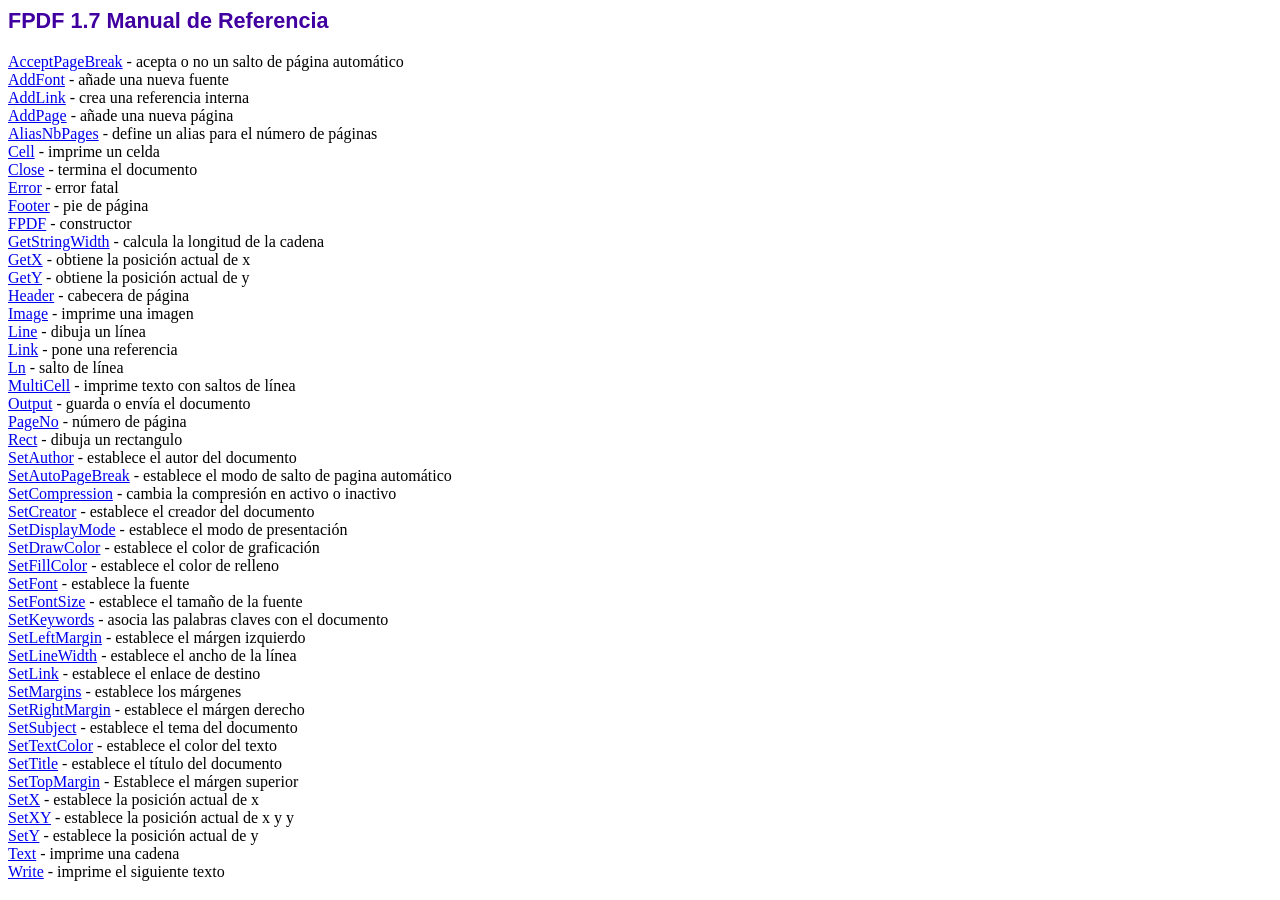
<file: fpdf17/doc/index.htm>
<!DOCTYPE html PUBLIC "-//W3C//DTD HTML 4.01 Transitional//EN">
<html>
<head>
<meta http-equiv="Content-Type" content="text/html; charset=ISO-8859-1">
<title>FPDF 1.7 Manual de Referencia</title>
<link type="text/css" rel="stylesheet" href="../fpdf.css">
</head>
<body>
<h1>FPDF 1.7 Manual de Referencia</h1>
<a href="acceptpagebreak.htm">AcceptPageBreak</a> - acepta o no un salto de p�gina autom�tico<br>
<a href="addfont.htm">AddFont</a> - a�ade una nueva fuente<br>
<a href="addlink.htm">AddLink</a> - crea una referencia interna<br>
<a href="addpage.htm">AddPage</a> - a�ade una nueva p�gina<br>
<a href="aliasnbpages.htm">AliasNbPages</a> - define un alias para el n�mero de p�ginas<br>
<a href="cell.htm">Cell</a> - imprime un celda<br>
<a href="close.htm">Close</a> - termina el documento<br>
<a href="error.htm">Error</a> - error fatal<br>
<a href="footer.htm">Footer</a> - pie de p�gina<br>
<a href="fpdf.htm">FPDF</a> - constructor<br>
<a href="getstringwidth.htm">GetStringWidth</a> - calcula la longitud de la cadena<br>
<a href="getx.htm">GetX</a> - obtiene la posici�n actual de x<br>
<a href="gety.htm">GetY</a> - obtiene la posici�n actual de y<br>
<a href="header.htm">Header</a> - cabecera de p�gina<br>
<a href="image.htm">Image</a> - imprime una imagen<br>
<a href="line.htm">Line</a> - dibuja un l�nea<br>
<a href="link.htm">Link</a> - pone una referencia<br>
<a href="ln.htm">Ln</a> - salto de l�nea<br>
<a href="multicell.htm">MultiCell</a> - imprime texto con saltos de l�nea<br>
<a href="output.htm">Output</a> - guarda o env�a el documento<br>
<a href="pageno.htm">PageNo</a> - n�mero de p�gina<br>
<a href="rect.htm">Rect</a> - dibuja un rectangulo<br>
<a href="setauthor.htm">SetAuthor</a> - establece el autor del documento<br>
<a href="setautopagebreak.htm">SetAutoPageBreak</a> - establece el modo de salto de pagina autom�tico<br>
<a href="setcompression.htm">SetCompression</a> - cambia la compresi�n en activo o inactivo<br>
<a href="setcreator.htm">SetCreator</a> - establece el creador del documento<br>
<a href="setdisplaymode.htm">SetDisplayMode</a> - establece el modo de presentaci�n<br>
<a href="setdrawcolor.htm">SetDrawColor</a> - establece el color de graficaci�n<br>
<a href="setfillcolor.htm">SetFillColor</a> - establece el color de relleno<br>
<a href="setfont.htm">SetFont</a> - establece la fuente<br>
<a href="setfontsize.htm">SetFontSize</a> - establece el tama�o de la fuente<br>
<a href="setkeywords.htm">SetKeywords</a> - asocia las palabras claves con el documento<br>
<a href="setleftmargin.htm">SetLeftMargin</a> - establece el m�rgen izquierdo<br>
<a href="setlinewidth.htm">SetLineWidth</a> - establece el ancho de la l�nea<br>
<a href="setlink.htm">SetLink</a> - establece el enlace de destino<br>
<a href="setmargins.htm">SetMargins</a> - establece los m�rgenes<br>
<a href="setrightmargin.htm">SetRightMargin</a> - establece el m�rgen derecho<br>
<a href="setsubject.htm">SetSubject</a> - establece el tema del documento<br>
<a href="settextcolor.htm">SetTextColor</a> - establece el color del texto<br>
<a href="settitle.htm">SetTitle</a> - establece el t�tulo del documento<br>
<a href="settopmargin.htm">SetTopMargin</a> - Establece el m�rgen superior<br>
<a href="setx.htm">SetX</a> - establece la posici�n actual de x<br>
<a href="setxy.htm">SetXY</a> - establece la posici�n actual de x y y<br>
<a href="sety.htm">SetY</a> - establece la posici�n actual de y<br>
<a href="text.htm">Text</a> - imprime una cadena<br>
<a href="write.htm">Write</a> - imprime el siguiente texto<br>
</body>
</html>
</file>
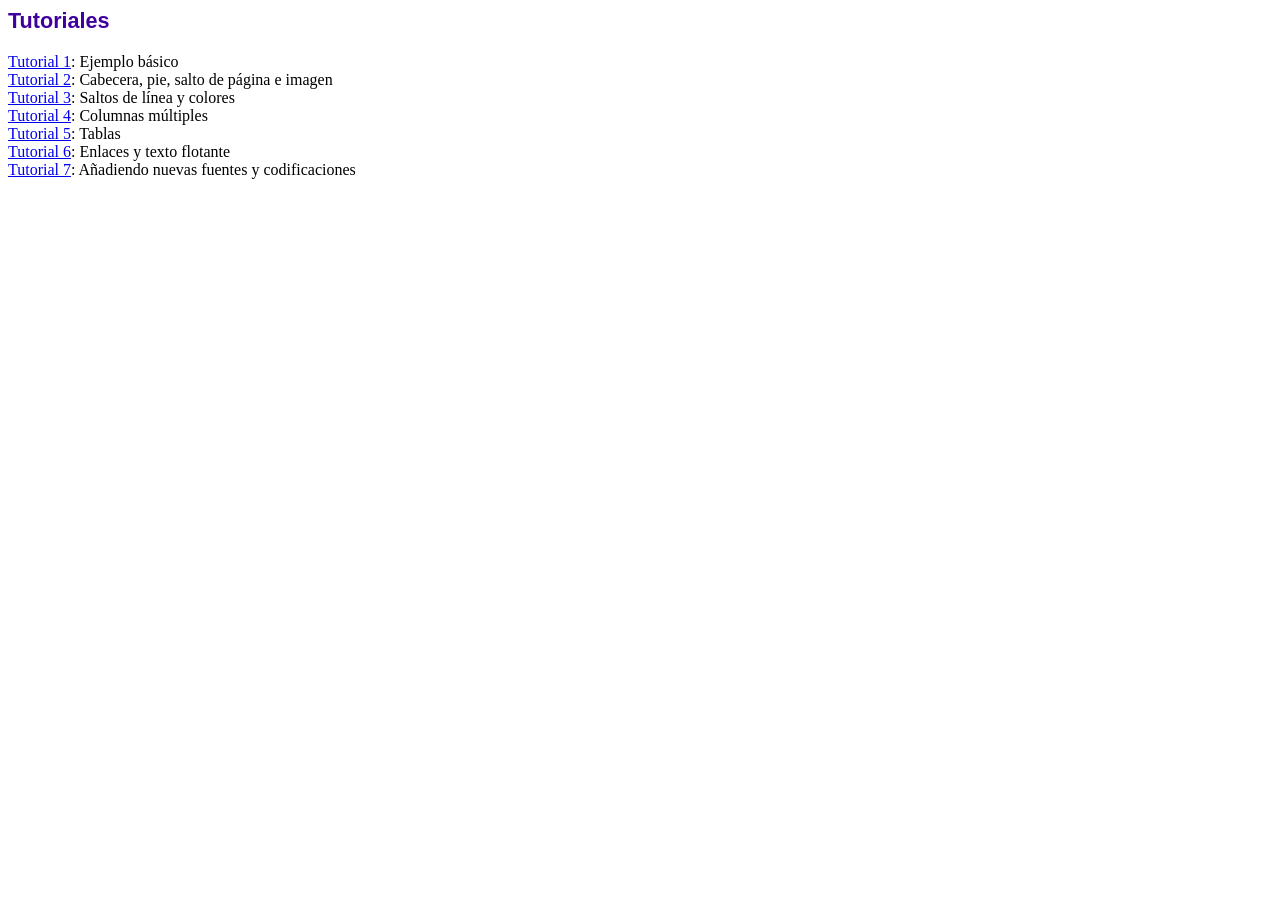
<file: fpdf17/tutorial/index.htm>
<!DOCTYPE html PUBLIC "-//W3C//DTD HTML 4.01 Transitional//EN">
<html>
<head>
<meta http-equiv="Content-Type" content="text/html; charset=ISO-8859-1">
<title>Tutoriales</title>
<link type="text/css" rel="stylesheet" href="../fpdf.css">
</head>
<body>
<h1>Tutoriales</h1>
<ul style="list-style-type:none; margin-left:0; padding-left:0">
<li><a href="tuto1.htm">Tutorial 1</a>: Ejemplo b�sico</li>
<li><a href="tuto2.htm">Tutorial 2</a>: Cabecera, pie, salto de p�gina e imagen</li>
<li><a href="tuto3.htm">Tutorial 3</a>: Saltos de l�nea y colores</li>
<li><a href="tuto4.htm">Tutorial 4</a>: Columnas m�ltiples</li>
<li><a href="tuto5.htm">Tutorial 5</a>: Tablas</li>
<li><a href="tuto6.htm">Tutorial 6</a>: Enlaces y texto flotante</li>
<li><a href="tuto7.htm">Tutorial 7</a>: A�adiendo nuevas fuentes y codificaciones</li>
</UL>
</body>
</html>
</file>
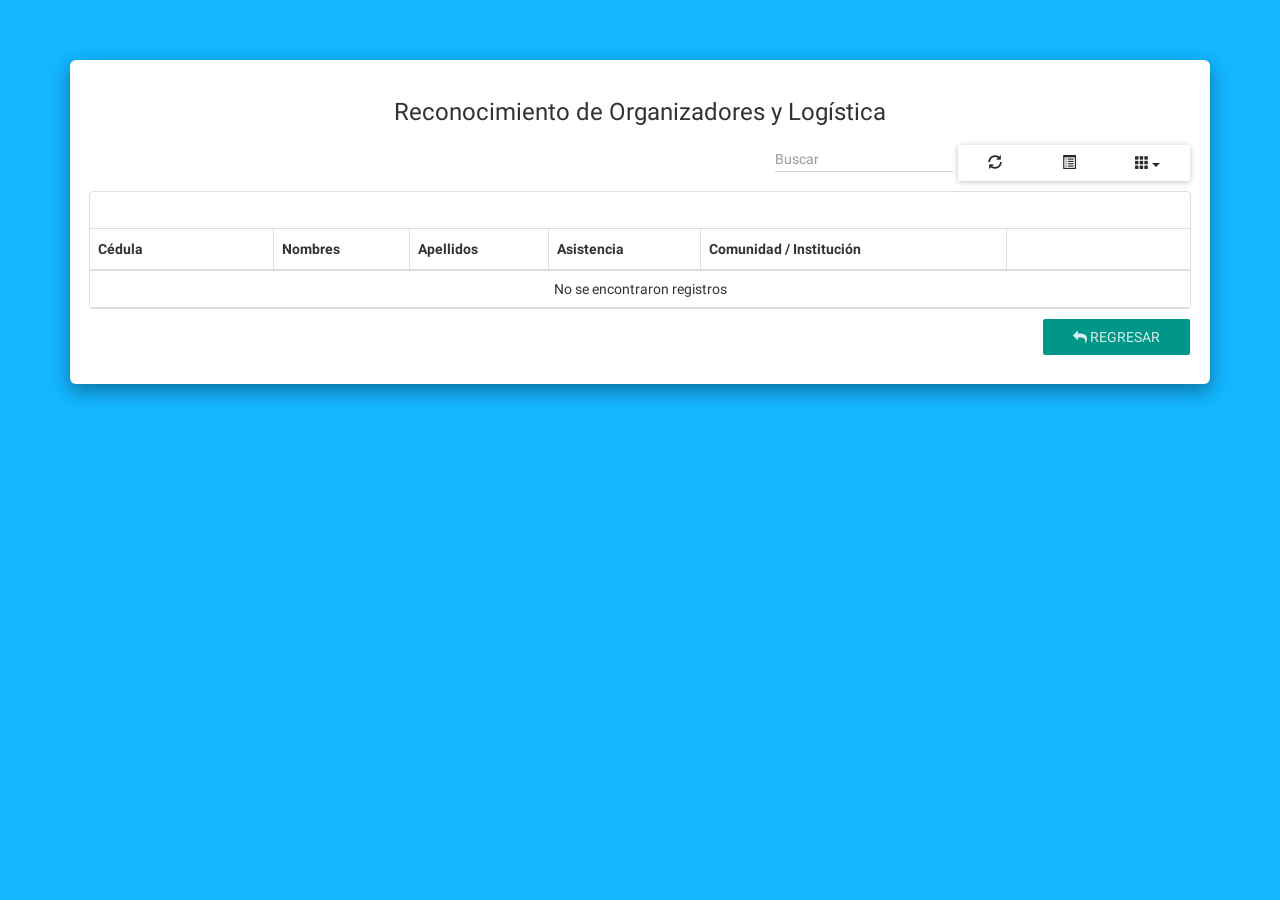
<file: comite.html>
<!--
	/**
	*  Definición de la interfaz 'Sistema de Registro y Estadisticas de Participantes'.
	*
	*  Permite registrar, confirmar, listar, exportar e imprimir la entrada al evento de los participantes.
	*
	*  @author Jonatha Solorzano <jonathasolorzano@gmail.com>
	*  @license http://www.gnu.org/licenses/gpl.html
	*	 GNU General Public License
	*  @copyright Copyright (c) 2014, FUNDACITE Sucre
	* 
	*  @version 2015.04.27
	*/
 -->
<!DOCTYPE html>
<html lang="es">
<head>
	<meta charset="UTF-8">
	<title>II Foro Taller de Acuicultura</title>
	<link rel="icon" type="image/png" href="img/ico.png" />
	<link rel="shortcut icon" href="img/ico.ico"> 
	<link href="img/ico.ico" type="image/x-icon" rel="shortcut icon" />
	<link rel="stylesheet" type="text/css" href="css/bootstrap.min.css">
	<link rel="stylesheet" type="text/css" href="css/ripples.min.css">
	<link rel="stylesheet" type="text/css" href="css/roboto.min.css">
	<link rel="stylesheet" type="text/css" href="css/jquery.dropdown.css">
	<link rel="stylesheet" type="text/css" href="css/material-fullpalette.min.css">
	<link rel="stylesheet" type="text/css" href="font-awesome/css/font-awesome.css">
	<link rel="stylesheet" href="bootstrap-table/src/bootstrap-table.css">
	<script src="js/jquery-1.11.2.js"></script>
	<script src="js/bootstrap.min.js"></script>
	<script src="js/jquery.nouislider.min.js"></script>
	<script src="js/material.min.js"></script>
	<script src="js/ripples.min.js"></script>
	<script src="bootstrap-table/src/bootstrap-table.js"></script>
	<script src="bootstrap-table/src/locale/bootstrap-table-es-MX.js"></script>
	<!-- <script src="js/validator.js"></script> -->

	<script>
		function retornar () {
			$(location).attr('href','index.html');
		}

		function actionFormatter(value, row, index) {
			return [
				'<a class="" href="javascript:void(0)">',
					'<i class="imprimir fa fa-print"> Imprimir Certificado</i>',
				'</a>'
			].join('');
		}

		window.actionEvents = {
			'click .imprimir': function (e, value, row, index) {
				// alert('You click like icon, row: ' + JSON.stringify(row[0]));
				window.open("data/pdf_foro_acuicultura_certificados.php?cedula=" + row[0]+"&tipo=comite");
				// console.log(value, row, index);
			}
		};
	</script>

	<style>
		html, body, #ventana-modal {
			background-color: #14B6FF;
		}
		.text-header {
			color: #FFF;
			font-size: 4em;
			font-weight: bolder;
		}
		.secundary-text {
			color: #14B6FF;
		}
		#cumana {
			background-color: #FFF;
			width: 160px;
			height: 160px;
			position: absolute;
			right: 10px;
			margin-top: 80px;
			margin-right: 160px;
			border-top-left-radius: 50%;
			border-top-right-radius: 50%;
			border-bottom-left-radius: 50%;
			border-bottom-right-radius: 50%;
			vertical-align: middle;
			box-shadow: 0px 0px 10px rgba(0, 0, 0, 0.23), 0px 0px 10px rgba(0, 0, 0, 0.23);
		}
		#main {
			margin-top: 60px;
		}
	</style>

</head>
<body>
	<div class="container">
		<div class="jumbotron" id="main">
			<h3 class="text-center">Reconocimiento de Organizadores y Logística</h3>
			<div class="row">
				<div class="col-md-12">
					<table data-toggle="table" data-search="true" data-show-refresh="true" data-show-toggle="true" data-show-columns="true" data-pagination="true" data-url="data/conect.php?action=certificados_comite">
						<thead>
							<tr>
								<th data-field="cedula" class="col-xs-2">Cédula</th>
								<th data-field="nombres">Nombres</th>
								<th data-field="apellidos">Apellidos</th>
								<th data-field="asistencia">Asistencia</th>
								<th data-field="com_institucion">Comunidad / Institución</th>
								<th data-field="action" data-formatter="actionFormatter" data-events="actionEvents" class="col-xs-2"></th>
							</tr>
						</thead>
					</table>
				</div>
			</div>
			<div class="row">
				<div class="col-md-2 col-md-offset-10 text-right">
					<button class="btn btn-primary" type="button" id="regresar" onclick="retornar();"><i class="fa fa-reply"></i> Regresar</button>
				</div>
			</div>
		</div>
	</div>
</body>
</html>

<!-- <script>
	$('#form-ftas').validator();
</script> -->
</file>
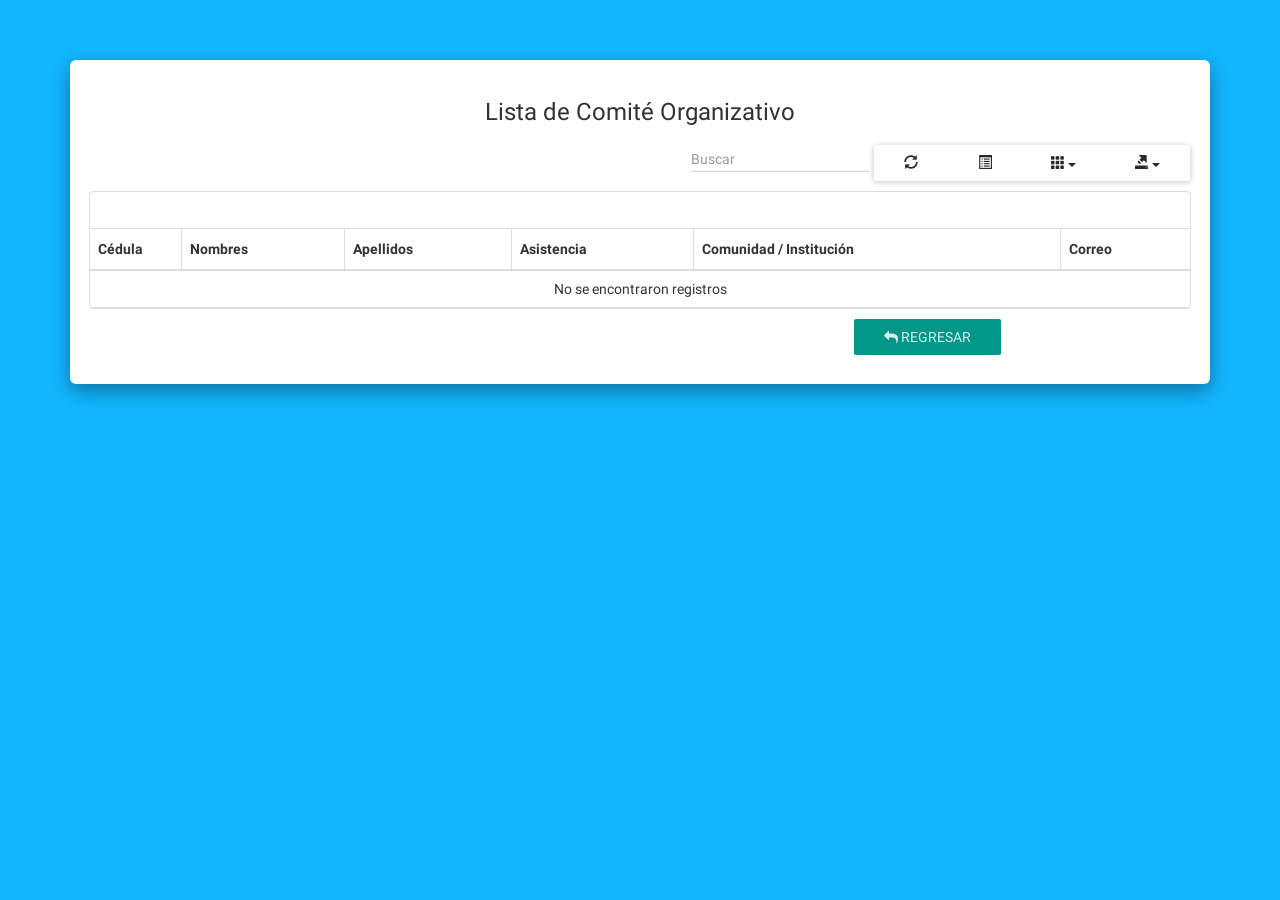
<file: listar-comite.html>
<!--
	/**
	*  Definición de la interfaz 'Sistema de Registro y Estadisticas de Participantes'.
	*
	*  Permite registrar, confirmar, listar, exportar e imprimir la entrada al evento de los participantes.
	*
	*  @author Jonatha Solorzano <jonathasolorzano@gmail.com>
	*  @license http://www.gnu.org/licenses/gpl.html
	*	 GNU General Public License
	*  @copyright Copyright (c) 2014, FUNDACITE Sucre
	* 
	*  @version 2015.04.27
	*/
 -->
<!DOCTYPE html>
<html lang="es">
<head>
	<meta charset="UTF-8">
	<title>I Encuentro Regional Sucre Potencia Pesquera y Acuicola</title>
	<link rel="icon" type="image/png" href="img/ico.png" />
	<link rel="shortcut icon" href="img/ico.ico"> 
	<link href="img/ico.ico" type="image/x-icon" rel="shortcut icon" />
	<link rel="stylesheet" type="text/css" href="css/bootstrap.min.css">
	<link rel="stylesheet" type="text/css" href="css/ripples.min.css">
	<link rel="stylesheet" type="text/css" href="css/roboto.min.css">
	<link rel="stylesheet" type="text/css" href="css/jquery.dropdown.css">
	<link rel="stylesheet" type="text/css" href="css/material-fullpalette.min.css">
	<link rel="stylesheet" type="text/css" href="font-awesome/css/font-awesome.css">
	<link rel="stylesheet" href="bootstrap-table/src/bootstrap-table.css">
	<script src="js/jquery-1.11.2.js"></script>
	<script src="js/bootstrap.min.js"></script>
	<script src="js/jquery.nouislider.min.js"></script>
	<script src="js/material.min.js"></script>
	<script src="js/ripples.min.js"></script>
	<script src="bootstrap-table/src/bootstrap-table.js"></script>
	<script src="bootstrap-table/src/locale/bootstrap-table-es-MX.js"></script>
	<script src="bootstrap-table/src/extensions/export/bootstrap-table-export.js"></script>
	<script src="bootstrap-table/src/extensions/export/tableExport.js"></script>
	<script src="bootstrap-table/src/extensions/export/jquery.base64.js"></script>
	<script src="bootstrap-table/src/extensions/export/ga.js"></script>
	<!-- <script src="js/validator.js"></script> -->

	<script>
		function retornar () {
			$(location).attr('href','index.html');
		}

		// function actionFormatter(value, row, index) {
		// 	return [
		// 		'<a class="" href="javascript:void(0)">',
		// 			'<i class="imprimir fa fa-print"> Imprimir Certificado</i>',
		// 		'</a>'
		// 	].join('');
		// }

		// window.actionEvents = {
		// 	'click .imprimir': function (e, value, row, index) {
		// 		// alert('You click like icon, row: ' + JSON.stringify(row[0]));
		// 		window.open("data/pdf_foro_acuicultura_certificados.php?cedula=" + row[0]);
		// 		// console.log(value, row, index);
		// 	}
		// };
	</script>

	<style>
		html, body, #ventana-modal {
			background-color: #14B6FF;
		}
		.text-header {
			color: #FFF;
			font-size: 4em;
			font-weight: bolder;
		}
		.secundary-text {
			color: #14B6FF;
		}
		#cumana {
			background-color: #FFF;
			width: 160px;
			height: 160px;
			position: absolute;
			right: 10px;
			margin-top: 80px;
			margin-right: 160px;
			border-top-left-radius: 50%;
			border-top-right-radius: 50%;
			border-bottom-left-radius: 50%;
			border-bottom-right-radius: 50%;
			vertical-align: middle;
			box-shadow: 0px 0px 10px rgba(0, 0, 0, 0.23), 0px 0px 10px rgba(0, 0, 0, 0.23);
		}
		#main {
			margin-top: 60px;
		}
	</style>

</head>
<body>
	<div class="container">
		<div class="jumbotron" id="main">
			<h3 class="text-center">Lista de Comité Organizativo</h3>
			<div class="row">
				<div class="col-md-12">
					<table id="tabla" data-toggle="table" data-search="true" data-show-refresh="true" data-show-toggle="true" data-show-columns="true" data-pagination="true" data-show-export="true" data-export-types="['csv', 'excel',]" data-url="data/conect.php?action=listar_comite">
						<thead>
							<tr>
								<th data-field="cedula" class="col-xs-1">Cédula</th>
								<th data-field="nombres">Nombres</th>
								<th data-field="apellidos">Apellidos</th>
								<th data-field="asistencia">Asistencia</th>
								<th data-field="com_institucion">Comunidad / Institución</th>
								<th data-field="correo">Correo</th>
								<!-- <th data-field="action" data-formatter="actionFormatter" data-events="actionEvents" class="col-xs-2"></th> -->
							</tr>
						</thead>
					</table>
				</div>
			</div>
			<div class="row">
				<div class="col-md-2 col-md-offset-8 text-right">
					<button class="btn btn-primary" type="button" id="regresar" onclick="retornar();"><i class="fa fa-reply"></i> Regresar</button>
				</div>
			</div>
		</div>
	</div>
</body>
</html>

<script>
	// $('#form-ftas').validator();
</script>
</file>
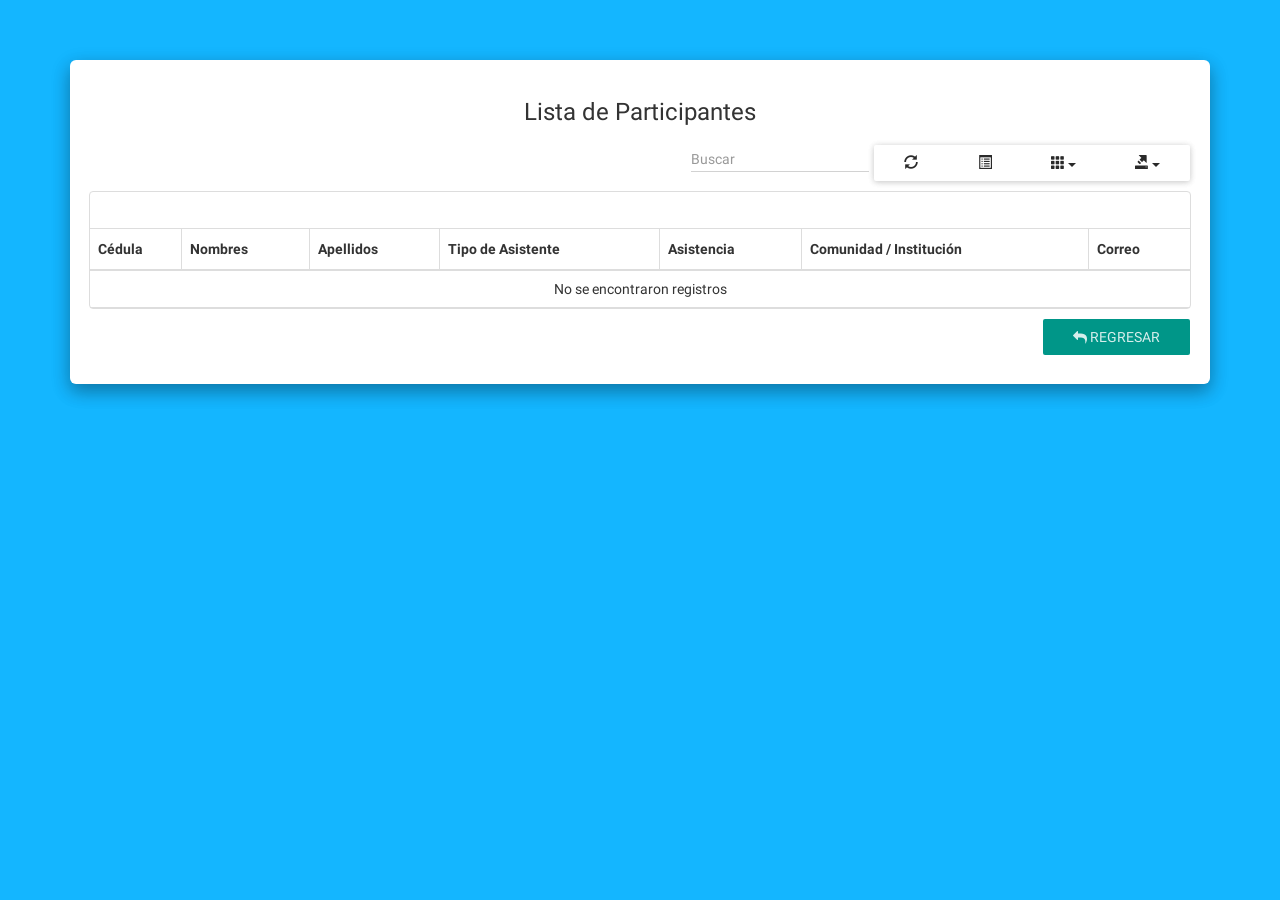
<file: listar-participantes.html>
<!--
	/**
	*  Definición de la interfaz 'Sistema de Registro y Estadisticas de Participantes'.
	*
	*  Permite registrar, confirmar, listar, exportar e imprimir la entrada al evento de los participantes.
	*
	*  @author Jonatha Solorzano <jonathasolorzano@gmail.com>
	*  @license http://www.gnu.org/licenses/gpl.html
	*	 GNU General Public License
	*  @copyright Copyright (c) 2014, FUNDACITE Sucre
	* 
	*  @version 2015.04.27
	*/
 -->
<!DOCTYPE html>
<html lang="es">
<head>
	<meta charset="UTF-8">
	<title>I Encuentro Regional Sucre Potencia Pesquera y Acuicola</title>
	<link rel="icon" type="image/png" href="img/ico.png" />
	<link rel="shortcut icon" href="img/ico.ico"> 
	<link href="img/ico.ico" type="image/x-icon" rel="shortcut icon" />
	<link rel="stylesheet" type="text/css" href="css/bootstrap.min.css">
	<link rel="stylesheet" type="text/css" href="css/ripples.min.css">
	<link rel="stylesheet" type="text/css" href="css/roboto.min.css">
	<link rel="stylesheet" type="text/css" href="css/jquery.dropdown.css">
	<link rel="stylesheet" type="text/css" href="css/material-fullpalette.min.css">
	<link rel="stylesheet" type="text/css" href="font-awesome/css/font-awesome.css">
	<link rel="stylesheet" href="bootstrap-table/src/bootstrap-table.css">
	<script src="js/jquery-1.11.2.js"></script>
	<script src="js/bootstrap.min.js"></script>
	<script src="js/jquery.nouislider.min.js"></script>
	<script src="js/material.min.js"></script>
	<script src="js/ripples.min.js"></script>
	<script src="bootstrap-table/src/bootstrap-table.js"></script>
	<script src="bootstrap-table/src/locale/bootstrap-table-es-MX.js"></script>
	<script src="bootstrap-table/src/extensions/export/bootstrap-table-export.js"></script>
	<script src="bootstrap-table/src/extensions/export/tableExport.js"></script>
	<script src="bootstrap-table/src/extensions/export/jquery.base64.js"></script>
	<script src="bootstrap-table/src/extensions/export/ga.js"></script>
	<!-- <script src="js/validator.js"></script> -->

	<script>
		function retornar () {
			$(location).attr('href','index.html');
		}

		// function actionFormatter(value, row, index) {
		// 	return [
		// 		'<a class="" href="javascript:void(0)">',
		// 			'<i class="imprimir fa fa-print"> Imprimir Certificado</i>',
		// 		'</a>'
		// 	].join('');
		// }

		// window.actionEvents = {
		// 	'click .imprimir': function (e, value, row, index) {
		// 		// alert('You click like icon, row: ' + JSON.stringify(row[0]));
		// 		window.open("data/pdf_foro_acuicultura_certificados.php?cedula=" + row[0]);
		// 		// console.log(value, row, index);
		// 	}
		// };
	</script>

	<style>
		html, body, #ventana-modal {
			background-color: #14B6FF;
		}
		.text-header {
			color: #FFF;
			font-size: 4em;
			font-weight: bolder;
		}
		.secundary-text {
			color: #14B6FF;
		}
		#cumana {
			background-color: #FFF;
			width: 160px;
			height: 160px;
			position: absolute;
			right: 10px;
			margin-top: 80px;
			margin-right: 160px;
			border-top-left-radius: 50%;
			border-top-right-radius: 50%;
			border-bottom-left-radius: 50%;
			border-bottom-right-radius: 50%;
			vertical-align: middle;
			box-shadow: 0px 0px 10px rgba(0, 0, 0, 0.23), 0px 0px 10px rgba(0, 0, 0, 0.23);
		}
		#main {
			margin-top: 60px;
		}
	</style>

</head>
<body>
	<div class="container">
		<div class="jumbotron" id="main">
			<h3 class="text-center">Lista de Participantes</h3>
			<div class="row">
				<div class="col-md-12">
					<table data-toggle="table" data-search="true" data-show-refresh="true" data-show-toggle="true" data-show-columns="true" data-pagination="true" data-show-export="true" data-export-types="['csv', 'excel']" data-url="data/conect.php?action=listar_participantes">
						<thead>
							<tr>
								<th data-field="cedula" class="col-xs-1">Cédula</th>
								<th data-field="nombres">Nombres</th>
								<th data-field="apellidos">Apellidos</th>
								<th data-field="tipo_asistente">Tipo de Asistente</th>
								<th data-field="asistencia">Asistencia</th>
								<th data-field="com_institucion">Comunidad / Institución</th>
								<th data-field="correo">Correo</th>
								<!-- <th data-field="action" data-formatter="actionFormatter" data-events="actionEvents" class="col-xs-2"></th> -->
							</tr>
						</thead>
					</table>
				</div>
			</div>
			<div class="row">
				<div class="col-md-2 col-md-offset-10 text-right">
					<button class="btn btn-primary" type="button" id="regresar" onclick="retornar();"><i class="fa fa-reply"></i> Regresar</button>
				</div>
			</div>
		</div>
	</div>
</body>
</html>

<!-- <script>
	$('#form-ftas').validator();
</script> -->
</file>
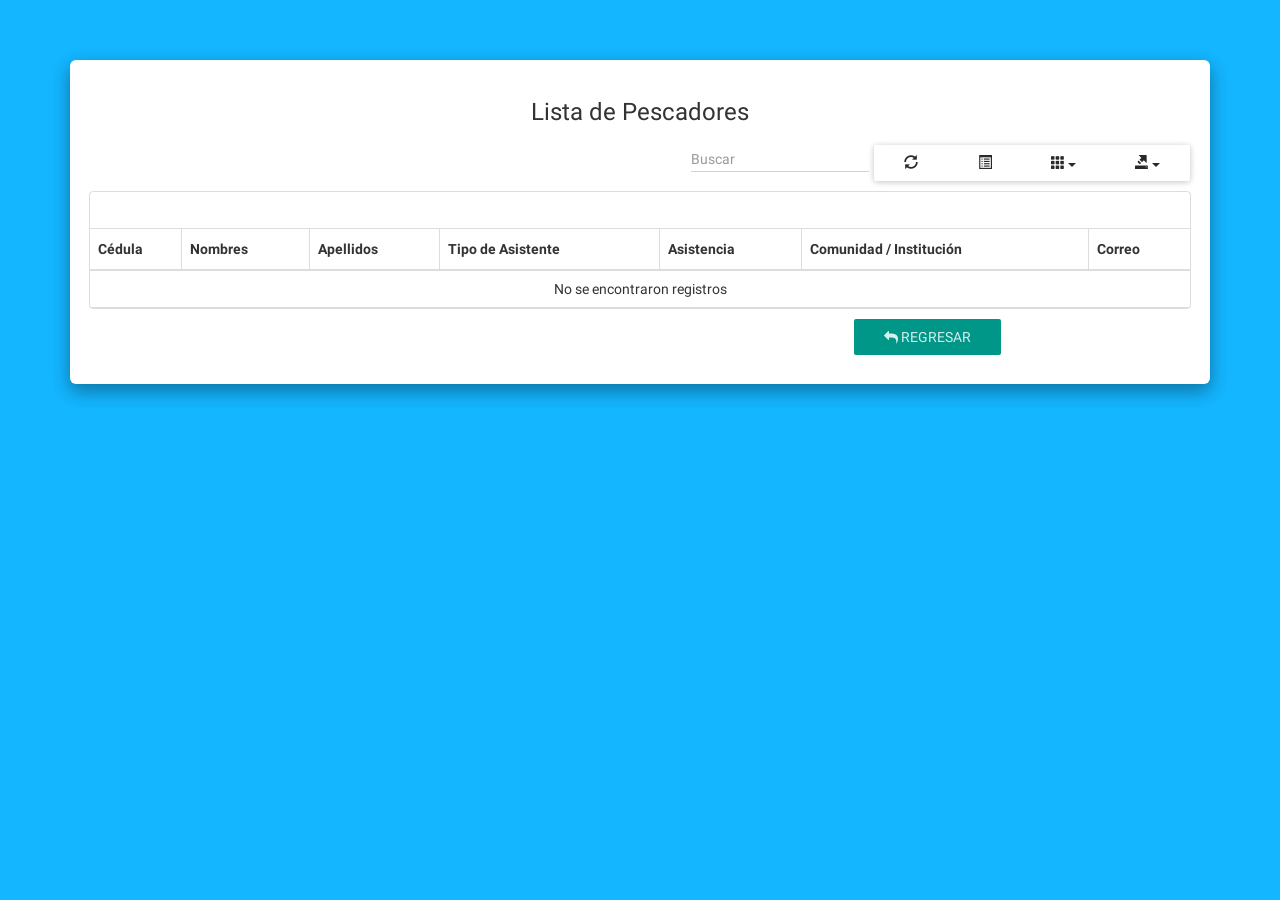
<file: listar-pescadores.html>
<!--
	/**
	*  Definición de la interfaz 'Sistema de Registro y Estadisticas de Participantes'.
	*
	*  Permite registrar, confirmar, listar, exportar e imprimir la entrada al evento de los participantes.
	*
	*  @author Jonatha Solorzano <jonathasolorzano@gmail.com>
	*  @license http://www.gnu.org/licenses/gpl.html
	*	 GNU General Public License
	*  @copyright Copyright (c) 2014, FUNDACITE Sucre
	* 
	*  @version 2015.04.27
	*/
 -->
<!DOCTYPE html>
<html lang="es">
<head>
	<meta charset="UTF-8">
	<title>I Encuentro Regional Sucre Potencia Pesquera y Acuicola</title>
	<link rel="icon" type="image/png" href="img/ico.png" />
	<link rel="shortcut icon" href="img/ico.ico"> 
	<link href="img/ico.ico" type="image/x-icon" rel="shortcut icon" />
	<link rel="stylesheet" type="text/css" href="css/bootstrap.min.css">
	<link rel="stylesheet" type="text/css" href="css/ripples.min.css">
	<link rel="stylesheet" type="text/css" href="css/roboto.min.css">
	<link rel="stylesheet" type="text/css" href="css/jquery.dropdown.css">
	<link rel="stylesheet" type="text/css" href="css/material-fullpalette.min.css">
	<link rel="stylesheet" type="text/css" href="font-awesome/css/font-awesome.css">
	<link rel="stylesheet" href="bootstrap-table/src/bootstrap-table.css">
	<script src="js/jquery-1.11.2.js"></script>
	<script src="js/bootstrap.min.js"></script>
	<script src="js/jquery.nouislider.min.js"></script>
	<script src="js/material.min.js"></script>
	<script src="js/ripples.min.js"></script>
	<script src="bootstrap-table/src/bootstrap-table.js"></script>
	<script src="bootstrap-table/src/locale/bootstrap-table-es-MX.js"></script>
	<script src="bootstrap-table/src/extensions/export/bootstrap-table-export.js"></script>
	<script src="bootstrap-table/src/extensions/export/tableExport.js"></script>
	<script src="bootstrap-table/src/extensions/export/jquery.base64.js"></script>
	<script src="bootstrap-table/src/extensions/export/ga.js"></script>
	<!-- <script src="js/validator.js"></script> -->

	<script>
		function retornar () {
			$(location).attr('href','index.html');
		}

		// function actionFormatter(value, row, index) {
		// 	return [
		// 		'<a class="" href="javascript:void(0)">',
		// 			'<i class="imprimir fa fa-print"> Imprimir Certificado</i>',
		// 		'</a>'
		// 	].join('');
		// }

		// window.actionEvents = {
		// 	'click .imprimir': function (e, value, row, index) {
		// 		// alert('You click like icon, row: ' + JSON.stringify(row[0]));
		// 		window.open("data/pdf_foro_acuicultura_certificados.php?cedula=" + row[0]);
		// 		// console.log(value, row, index);
		// 	}
		// };
	</script>

	<style>
		html, body, #ventana-modal {
			background-color: #14B6FF;
		}
		.text-header {
			color: #FFF;
			font-size: 4em;
			font-weight: bolder;
		}
		.secundary-text {
			color: #14B6FF;
		}
		#cumana {
			background-color: #FFF;
			width: 160px;
			height: 160px;
			position: absolute;
			right: 10px;
			margin-top: 80px;
			margin-right: 160px;
			border-top-left-radius: 50%;
			border-top-right-radius: 50%;
			border-bottom-left-radius: 50%;
			border-bottom-right-radius: 50%;
			vertical-align: middle;
			box-shadow: 0px 0px 10px rgba(0, 0, 0, 0.23), 0px 0px 10px rgba(0, 0, 0, 0.23);
		}
		#main {
			margin-top: 60px;
		}
	</style>

</head>
<body>
	<div class="container">
		<div class="jumbotron" id="main">
			<h3 class="text-center">Lista de Pescadores</h3>
			<div class="row">
				<div class="col-md-12">
					<table id="tabla" data-toggle="table" data-search="true" data-show-refresh="true" data-show-toggle="true" data-show-columns="true" data-pagination="true" data-show-export="true" data-export-types="['csv', 'excel',]" data-url="data/conect.php?action=listar_ponentes">
						<thead>
							<tr>
								<th data-field="cedula" class="col-xs-1">Cédula</th>
								<th data-field="nombres">Nombres</th>
								<th data-field="apellidos">Apellidos</th>
								<th data-field="tipo_asistente">Tipo de Asistente</th>
								<th data-field="asistencia">Asistencia</th>
								<th data-field="com_institucion">Comunidad / Institución</th>
								<th data-field="correo">Correo</th>
								<!-- <th data-field="action" data-formatter="actionFormatter" data-events="actionEvents" class="col-xs-2"></th> -->
							</tr>
						</thead>
					</table>
				</div>
			</div>
			<div class="row">
				<div class="col-md-2 col-md-offset-8 text-right">
					<button class="btn btn-primary" type="button" id="regresar" onclick="retornar();"><i class="fa fa-reply"></i> Regresar</button>
				</div>
			</div>
		</div>
	</div>
</body>
</html>

<script>
	// $('#form-ftas').validator();
</script>
</file>
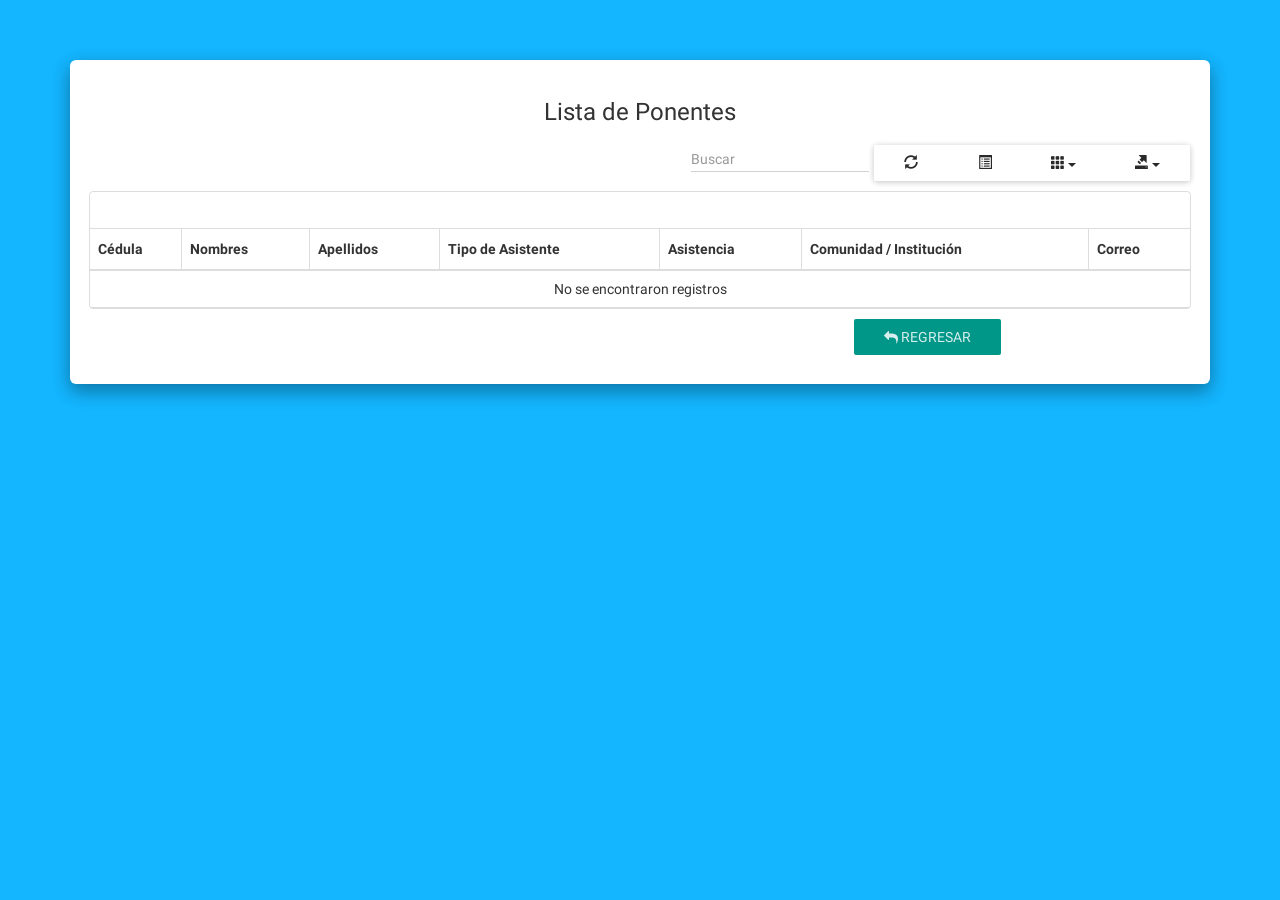
<file: listar-ponentes.html>
<!--
	/**
	*  Definición de la interfaz 'Sistema de Registro y Estadisticas de Participantes'.
	*
	*  Permite registrar, confirmar, listar, exportar e imprimir la entrada al evento de los participantes.
	*
	*  @author Jonatha Solorzano <jonathasolorzano@gmail.com>
	*  @license http://www.gnu.org/licenses/gpl.html
	*	 GNU General Public License
	*  @copyright Copyright (c) 2014, FUNDACITE Sucre
	* 
	*  @version 2015.04.27
	*/
 -->
<!DOCTYPE html>
<html lang="es">
<head>
	<meta charset="UTF-8">
	<title>I Encuentro Regional Sucre Potencia Pesquera y Acuicola</title>
	<link rel="icon" type="image/png" href="img/ico.png" />
	<link rel="shortcut icon" href="img/ico.ico"> 
	<link href="img/ico.ico" type="image/x-icon" rel="shortcut icon" />
	<link rel="stylesheet" type="text/css" href="css/bootstrap.min.css">
	<link rel="stylesheet" type="text/css" href="css/ripples.min.css">
	<link rel="stylesheet" type="text/css" href="css/roboto.min.css">
	<link rel="stylesheet" type="text/css" href="css/jquery.dropdown.css">
	<link rel="stylesheet" type="text/css" href="css/material-fullpalette.min.css">
	<link rel="stylesheet" type="text/css" href="font-awesome/css/font-awesome.css">
	<link rel="stylesheet" href="bootstrap-table/src/bootstrap-table.css">
	<script src="js/jquery-1.11.2.js"></script>
	<script src="js/bootstrap.min.js"></script>
	<script src="js/jquery.nouislider.min.js"></script>
	<script src="js/material.min.js"></script>
	<script src="js/ripples.min.js"></script>
	<script src="bootstrap-table/src/bootstrap-table.js"></script>
	<script src="bootstrap-table/src/locale/bootstrap-table-es-MX.js"></script>
	<script src="bootstrap-table/src/extensions/export/bootstrap-table-export.js"></script>
	<script src="bootstrap-table/src/extensions/export/tableExport.js"></script>
	<script src="bootstrap-table/src/extensions/export/jquery.base64.js"></script>
	<script src="bootstrap-table/src/extensions/export/ga.js"></script>
	<!-- <script src="js/validator.js"></script> -->

	<script>
		function retornar () {
			$(location).attr('href','index.html');
		}

		// function actionFormatter(value, row, index) {
		// 	return [
		// 		'<a class="" href="javascript:void(0)">',
		// 			'<i class="imprimir fa fa-print"> Imprimir Certificado</i>',
		// 		'</a>'
		// 	].join('');
		// }

		// window.actionEvents = {
		// 	'click .imprimir': function (e, value, row, index) {
		// 		// alert('You click like icon, row: ' + JSON.stringify(row[0]));
		// 		window.open("data/pdf_foro_acuicultura_certificados.php?cedula=" + row[0]);
		// 		// console.log(value, row, index);
		// 	}
		// };
	</script>

	<style>
		html, body, #ventana-modal {
			background-color: #14B6FF;
		}
		.text-header {
			color: #FFF;
			font-size: 4em;
			font-weight: bolder;
		}
		.secundary-text {
			color: #14B6FF;
		}
		#cumana {
			background-color: #FFF;
			width: 160px;
			height: 160px;
			position: absolute;
			right: 10px;
			margin-top: 80px;
			margin-right: 160px;
			border-top-left-radius: 50%;
			border-top-right-radius: 50%;
			border-bottom-left-radius: 50%;
			border-bottom-right-radius: 50%;
			vertical-align: middle;
			box-shadow: 0px 0px 10px rgba(0, 0, 0, 0.23), 0px 0px 10px rgba(0, 0, 0, 0.23);
		}
		#main {
			margin-top: 60px;
		}
	</style>

</head>
<body>
	<div class="container">
		<div class="jumbotron" id="main">
			<h3 class="text-center">Lista de Ponentes</h3>
			<div class="row">
				<div class="col-md-12">
					<table id="tabla" data-toggle="table" data-search="true" data-show-refresh="true" data-show-toggle="true" data-show-columns="true" data-pagination="true" data-show-export="true" data-export-types="['csv', 'excel',]" data-url="data/conect.php?action=listar_ponentes">
						<thead>
							<tr>
								<th data-field="cedula" class="col-xs-1">Cédula</th>
								<th data-field="nombres">Nombres</th>
								<th data-field="apellidos">Apellidos</th>
								<th data-field="tipo_asistente">Tipo de Asistente</th>
								<th data-field="asistencia">Asistencia</th>
								<th data-field="com_institucion">Comunidad / Institución</th>
								<th data-field="correo">Correo</th>
								<!-- <th data-field="action" data-formatter="actionFormatter" data-events="actionEvents" class="col-xs-2"></th> -->
							</tr>
						</thead>
					</table>
				</div>
			</div>
			<div class="row">
				<div class="col-md-2 col-md-offset-8 text-right">
					<button class="btn btn-primary" type="button" id="regresar" onclick="retornar();"><i class="fa fa-reply"></i> Regresar</button>
				</div>
			</div>
		</div>
	</div>
</body>
</html>

<script>
	// $('#form-ftas').validator();
</script>
</file>
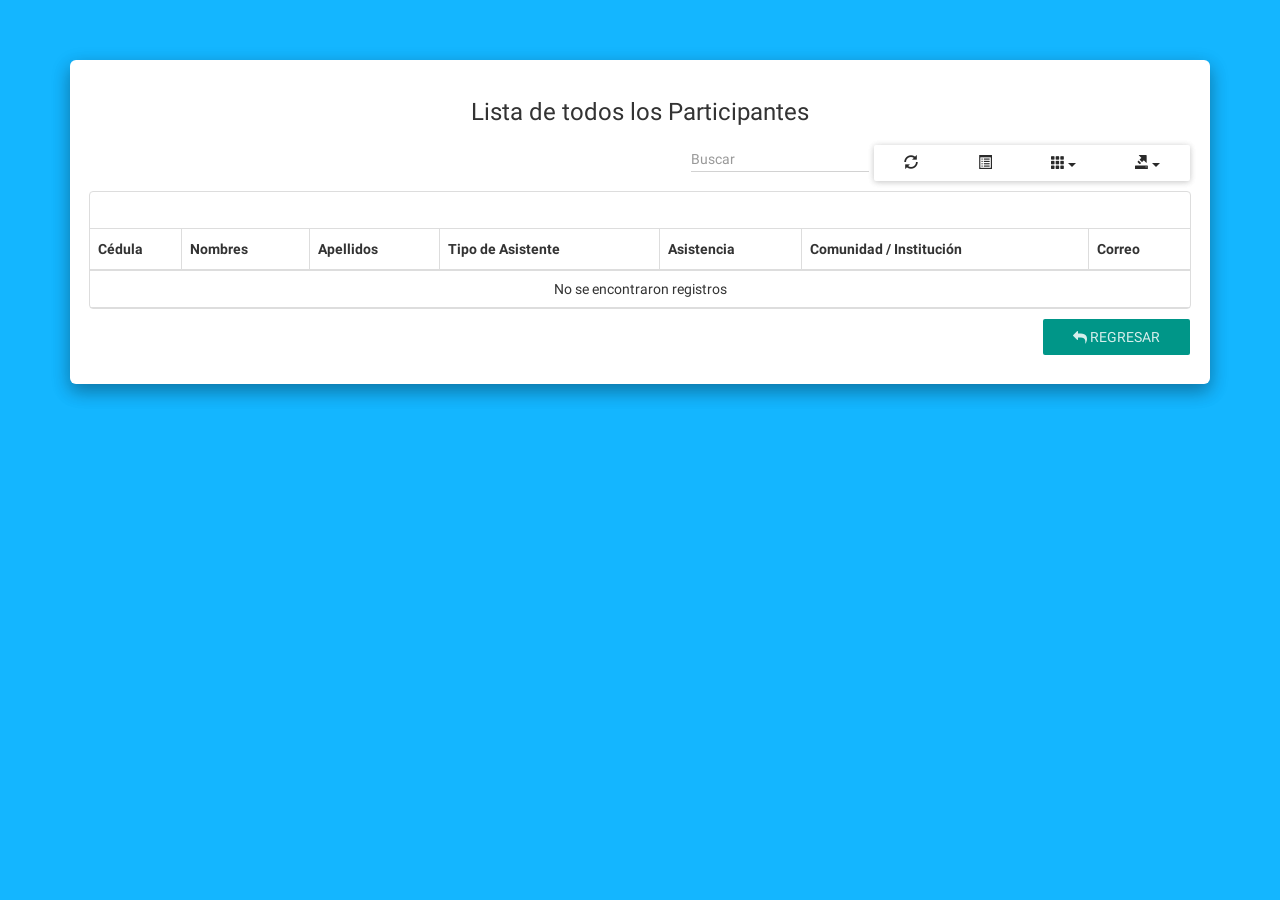
<file: listar-todos.html>
<!--
	/**
	*  Definición de la interfaz 'Sistema de Registro y Estadisticas de Participantes'.
	*
	*  Permite registrar, confirmar, listar, exportar e imprimir la entrada al evento de los participantes.
	*
	*  @author Jonatha Solorzano <jonathasolorzano@gmail.com>
	*  @license http://www.gnu.org/licenses/gpl.html
	*	 GNU General Public License
	*  @copyright Copyright (c) 2014, FUNDACITE Sucre
	* 
	*  @version 2015.04.27
	*/
 -->
<!DOCTYPE html>
<html lang="es">
<head>
	<meta charset="UTF-8">
	<title>I Encuentro Regional Sucre Potencia Pesquera y Acuicola</title>
	<link rel="icon" type="image/png" href="img/ico.png" />
	<link rel="shortcut icon" href="img/ico.ico"> 
	<link href="img/ico.ico" type="image/x-icon" rel="shortcut icon" />
	<link rel="stylesheet" type="text/css" href="css/bootstrap.min.css">
	<link rel="stylesheet" type="text/css" href="css/ripples.min.css">
	<link rel="stylesheet" type="text/css" href="css/roboto.min.css">
	<link rel="stylesheet" type="text/css" href="css/jquery.dropdown.css">
	<link rel="stylesheet" type="text/css" href="css/material-fullpalette.min.css">
	<link rel="stylesheet" type="text/css" href="font-awesome/css/font-awesome.css">
	<link rel="stylesheet" href="bootstrap-table/src/bootstrap-table.css">
	<script src="js/jquery-1.11.2.js"></script>
	<script src="js/bootstrap.min.js"></script>
	<script src="js/jquery.nouislider.min.js"></script>
	<script src="js/material.min.js"></script>
	<script src="js/ripples.min.js"></script>
	<script src="bootstrap-table/src/bootstrap-table.js"></script>
	<script src="bootstrap-table/src/locale/bootstrap-table-es-MX.js"></script>
	<script src="bootstrap-table/src/extensions/export/bootstrap-table-export.js"></script>
	<script src="bootstrap-table/src/extensions/export/tableExport.js"></script>
	<script src="bootstrap-table/src/extensions/export/jquery.base64.js"></script>
	<script src="bootstrap-table/src/extensions/export/ga.js"></script>
	<!-- <script src="js/validator.js"></script> -->

	<script>
		function retornar () {
			$(location).attr('href','index.html');
		}

		// function actionFormatter(value, row, index) {
		// 	return [
		// 		'<a class="" href="javascript:void(0)">',
		// 			'<i class="imprimir fa fa-print"> Imprimir Certificado</i>',
		// 		'</a>'
		// 	].join('');
		// }

		// window.actionEvents = {
		// 	'click .imprimir': function (e, value, row, index) {
		// 		// alert('You click like icon, row: ' + JSON.stringify(row[0]));
		// 		window.open("data/pdf_foro_acuicultura_certificados.php?cedula=" + row[0]);
		// 		// console.log(value, row, index);
		// 	}
		// };
	</script>

	<style>
		html, body, #ventana-modal {
			background-color: #14B6FF;
		}
		.text-header {
			color: #FFF;
			font-size: 4em;
			font-weight: bolder;
		}
		.secundary-text {
			color: #14B6FF;
		}
		#cumana {
			background-color: #FFF;
			width: 160px;
			height: 160px;
			position: absolute;
			right: 10px;
			margin-top: 80px;
			margin-right: 160px;
			border-top-left-radius: 50%;
			border-top-right-radius: 50%;
			border-bottom-left-radius: 50%;
			border-bottom-right-radius: 50%;
			vertical-align: middle;
			box-shadow: 0px 0px 10px rgba(0, 0, 0, 0.23), 0px 0px 10px rgba(0, 0, 0, 0.23);
		}
		#main {
			margin-top: 60px;
		}
	</style>

</head>
<body>
	<div class="container">
		<div class="jumbotron" id="main">
			<h3 class="text-center">Lista de todos los Participantes</h3>
			<div class="row">
				<div class="col-md-12">
					<table data-toggle="table" data-search="true" data-show-refresh="true" data-show-toggle="true" data-show-columns="true" data-pagination="true" data-show-export="true" data-export-types="['csv', 'excel']" data-url="data/conect.php?action=listar_todos">
						<thead>
							<tr>
								<th data-field="cedula" class="col-xs-1">Cédula</th>
								<th data-field="nombres">Nombres</th>
								<th data-field="apellidos">Apellidos</th>
								<th data-field="tipo_asistente">Tipo de Asistente</th>
								<th data-field="asistencia">Asistencia</th>
								<th data-field="com_institucion">Comunidad / Institución</th>
								<th data-field="correo">Correo</th>
								<!-- <th data-field="action" data-formatter="actionFormatter" data-events="actionEvents" class="col-xs-2"></th> -->
							</tr>
						</thead>
					</table>
				</div>
			</div>
			<div class="row">
				<div class="col-md-2 col-md-offset-10 text-right">
					<button class="btn btn-primary" type="button" id="regresar" onclick="retornar();"><i class="fa fa-reply"></i> Regresar</button>
				</div>
			</div>
		</div>
	</div>
</body>
</html>

<!-- <script>
	$('#form-ftas').validator();
</script> -->
</file>
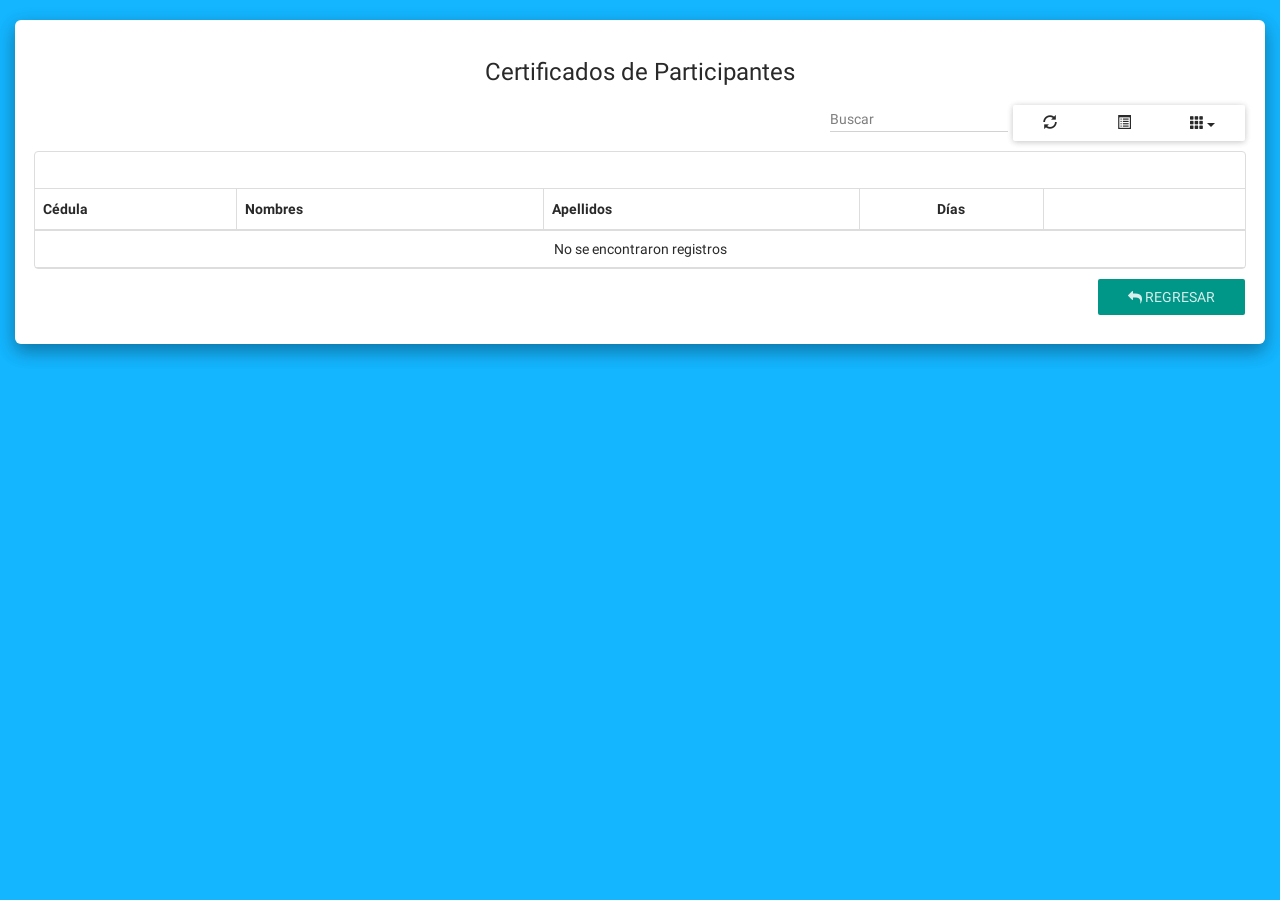
<file: participantes.html>
<!--
	/**
	*  Definición de la interfaz 'Sistema de Registro y Estadisticas de Participantes'.
	*
	*  Permite registrar, confirmar, listar, exportar e imprimir la entrada al evento de los participantes.
	*
	*  @author Jonatha Solorzano <jonathasolorzano@gmail.com>
	*  @license http://www.gnu.org/licenses/gpl.html
	*	 GNU General Public License
	*  @copyright Copyright (c) 2014, FUNDACITE Sucre
	* 
	*  @version 2015.04.27
	*/
 -->
 <!DOCTYPE html>
<html lang="es">
<head>
	<meta charset="UTF-8">
	<title>I Encuentro Regional Sucre Potencia Pesquera y Acuicola</title>
	<link rel="icon" type="image/png" href="img/ico.png" />
	<link rel="shortcut icon" href="img/ico.ico"> 
	<link href="img/ico.ico" type="image/x-icon" rel="shortcut icon" />
	<link rel="stylesheet" type="text/css" href="css/bootstrap.min.css">
	<link rel="stylesheet" type="text/css" href="css/ripples.min.css">
	<link rel="stylesheet" type="text/css" href="css/roboto.min.css">
	<link rel="stylesheet" type="text/css" href="css/jquery.dropdown.css">
	<link rel="stylesheet" type="text/css" href="css/material-fullpalette.min.css">
	<link rel="stylesheet" type="text/css" href="font-awesome/css/font-awesome.css">
	<link rel="stylesheet" href="bootstrap-table/src/bootstrap-table.css">
	<script src="js/jquery-1.11.2.js"></script>
	<script src="js/bootstrap.min.js"></script>
	<script src="js/jquery.nouislider.min.js"></script>
	<script src="js/material.min.js"></script>
	<script src="js/ripples.min.js"></script>
	<script src="bootstrap-table/src/bootstrap-table.js"></script>
	<script src="bootstrap-table/src/locale/bootstrap-table-es-MX.js"></script>
	<!-- <script src="js/validator.js"></script> -->

	<script>
		function retornar () {
			$(location).attr('href','index.html');
		}

		function actionFormatter(value, row, index) {
			return [
				'<a class="" href="javascript:void(0)">',
					'<i class="imprimir fa fa-print"> Imprimir Certificado</i>',
				'</a>'
			].join('');
		}

		window.actionEvents = {
			'click .imprimir': function (e, value, row, index) {
				// alert('You click like icon, row: ' + JSON.stringify(row[0]));
				// window.open("data/pdf_foro_acuicultura_certificados.php?cedula=" + row[0]);
				window.open("data/pdf_foro_acuicultura_certificados.php?cedula=" + row[0]+"&tipo=asistente");
				// console.log(value, row, index);
			}
		};
	</script>

	<style>
		html, body, #ventana-modal {
			background-color: #14B6FF;
		}
		.text-header {
			color: #FFF;
			font-size: 4em;
			font-weight: bolder;
		}
		.secundary-text {
			color: #14B6FF;
		}
		#cumana {
			background-color: #FFF;
			width: 160px;
			height: 160px;
			position: absolute;
			right: 10px;
			margin-top: 80px;
			margin-right: 160px;
			border-top-left-radius: 50%;
			border-top-right-radius: 50%;
			border-bottom-left-radius: 50%;
			border-bottom-right-radius: 50%;
			vertical-align: middle;
			box-shadow: 0px 0px 10px rgba(0, 0, 0, 0.23), 0px 0px 10px rgba(0, 0, 0, 0.23);
		}
		#main {
			margin-top: 20px;
		}
	</style>

</head>
<body>
	<div class="container-fluid">
		<div class="well" id="main">
			<h3 class="text-center">Certificados de Participantes</h3>
			<div class="row">
				<div class="col-md-12">
					<table data-toggle="table" data-search="true" data-show-refresh="true" data-show-toggle="true" data-show-columns="true" data-pagination="true" data-sort-name="dias" data-sort-order="asc" data-url="data/conect.php?action=certificados_participantes">
						<thead>
							<tr>
								<th data-field="cedula" class="col-xs-2">Cédula</th>
								<th data-field="nombres">Nombres</th>
								<th data-field="apellidos">Apellidos</th>
								<th data-field="dias" data-align="center">Días</th>
								<th data-field="action" data-formatter="actionFormatter" data-events="actionEvents" class="col-xs-2"></th>
							</tr>
						</thead>
					</table>
				</div>
			</div>
			<div class="row">
				<div class="col-md-2 col-md-offset-10 text-right">
					<button class="btn btn-primary" type="button" id="regresar" onclick="retornar();"><i class="fa fa-reply"></i> Regresar</button>
				</div>
			</div>
		</div>
	</div>
</body>
</html>

<!-- <script>
	$('#form-ftas').validator();
</script> -->
</file>
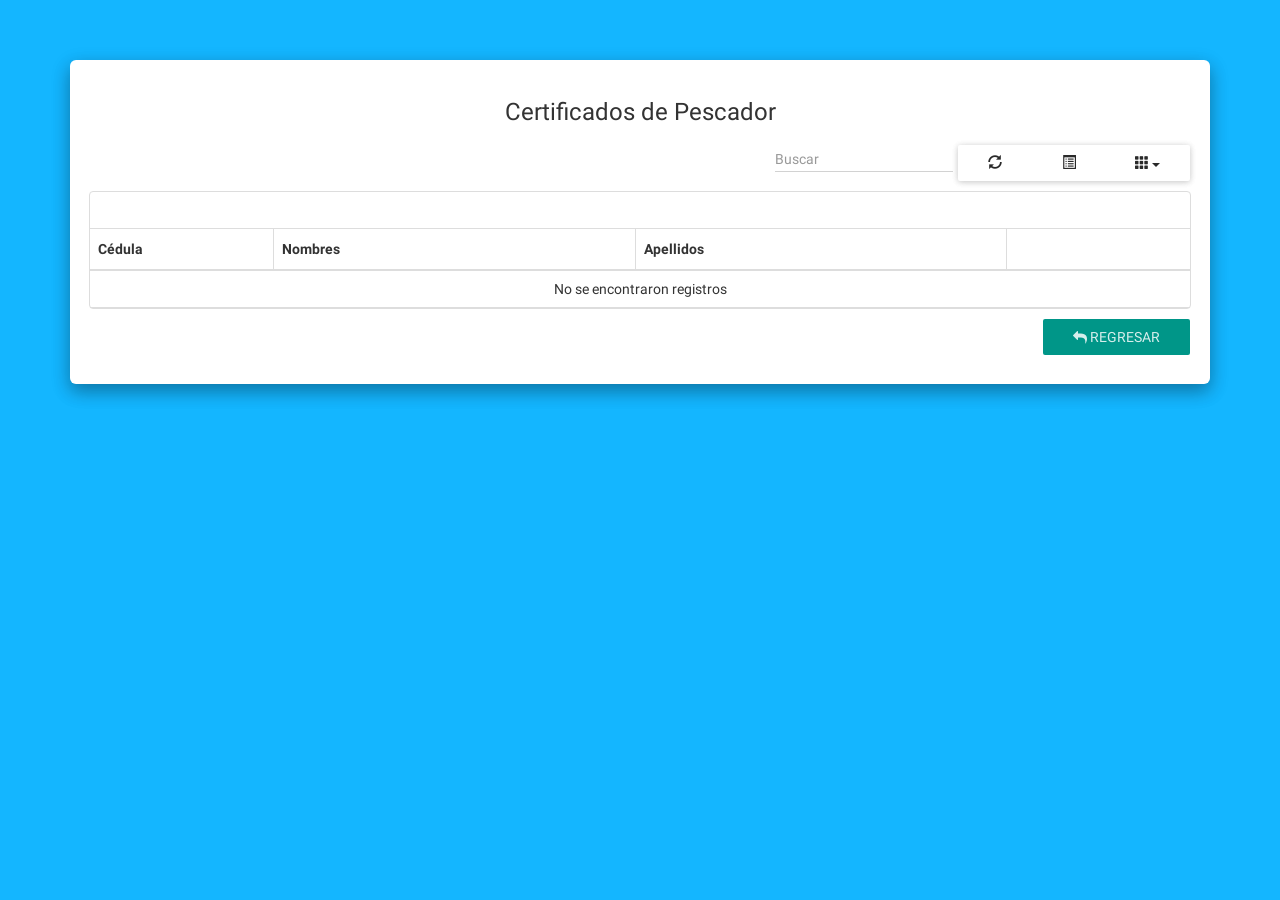
<file: ponentes.html>
<!--
	/**
	*  Definición de la interfaz 'Sistema de Registro y Estadisticas de Participantes'.
	*
	*  Permite registrar, confirmar, listar, exportar e imprimir la entrada al evento de los participantes.
	*
	*  @author Jonatha Solorzano <jonathasolorzano@gmail.com>
	*  @license http://www.gnu.org/licenses/gpl.html
	*	 GNU General Public License
	*  @copyright Copyright (c) 2014, FUNDACITE Sucre
	* 
	*  @version 2015.04.27
	*/
 -->
 <!DOCTYPE html>
<html lang="es">
<head>
	<meta charset="UTF-8">
	<title>I Encuentro Regional Sucre Potencia Pesquera y Acuicola</title>
	<link rel="icon" type="image/png" href="img/ico.png" />
	<link rel="shortcut icon" href="img/ico.ico"> 
	<link href="img/ico.ico" type="image/x-icon" rel="shortcut icon" />
	<link rel="stylesheet" type="text/css" href="css/bootstrap.min.css">
	<link rel="stylesheet" type="text/css" href="css/ripples.min.css">
	<link rel="stylesheet" type="text/css" href="css/roboto.min.css">
	<link rel="stylesheet" type="text/css" href="css/jquery.dropdown.css">
	<link rel="stylesheet" type="text/css" href="css/material-fullpalette.min.css">
	<link rel="stylesheet" type="text/css" href="font-awesome/css/font-awesome.css">
	<link rel="stylesheet" href="bootstrap-table/src/bootstrap-table.css">
	<script src="js/jquery-1.11.2.js"></script>
	<script src="js/bootstrap.min.js"></script>
	<script src="js/jquery.nouislider.min.js"></script>
	<script src="js/material.min.js"></script>
	<script src="js/ripples.min.js"></script>
	<script src="bootstrap-table/src/bootstrap-table.js"></script>
	<script src="bootstrap-table/src/locale/bootstrap-table-es-MX.js"></script>
	<!-- <script src="js/validator.js"></script> -->

	<script>
		function retornar () {
			$(location).attr('href','index.html');
		}

		function actionFormatter(value, row, index) {
			return [
				'<a class="" href="javascript:void(0)">',
					'<i class="imprimir fa fa-print"> Imprimir Certificado</i>',
				'</a>'
			].join('');
		}

		window.actionEvents = {
			'click .imprimir': function (e, value, row, index) {
				// alert('You click like icon, row: ' + JSON.stringify(row[0]));
				// window.open("data/pdf_foro_acuicultura_certificados.php?cedula=" + row[0]);
				window.open("data/pdf_foro_acuicultura_certificados.php?cedula=" + row[0]+"&tipo=pescador");
				// console.log(value, row, index);
			}
		};
	</script>

	<style>
		html, body, #ventana-modal {
			background-color: #14B6FF;
		}
		.text-header {
			color: #FFF;
			font-size: 4em;
			font-weight: bolder;
		}
		.secundary-text {
			color: #14B6FF;
		}
		#cumana {
			background-color: #FFF;
			width: 160px;
			height: 160px;
			position: absolute;
			right: 10px;
			margin-top: 80px;
			margin-right: 160px;
			border-top-left-radius: 50%;
			border-top-right-radius: 50%;
			border-bottom-left-radius: 50%;
			border-bottom-right-radius: 50%;
			vertical-align: middle;
			box-shadow: 0px 0px 10px rgba(0, 0, 0, 0.23), 0px 0px 10px rgba(0, 0, 0, 0.23);
		}
		#main {
			margin-top: 60px;
		}
	</style>

</head>
<body>
	<div class="container">
		<div class="jumbotron" id="main">
			<h3 class="text-center">Certificados de Pescador</h3>
			<div class="row">
				<div class="col-md-12">
					<table data-toggle="table" data-search="true" data-show-refresh="true" data-show-toggle="true" data-show-columns="true" data-pagination="true" data-url="data/conect.php?action=certificados_ponentes">
						<thead>
							<tr>
								<th data-field="cedula" class="col-xs-2">Cédula</th>
								<th data-field="nombres">Nombres</th>
								<th data-field="apellidos">Apellidos</th>
								<th data-field="action" data-formatter="actionFormatter" data-events="actionEvents" class="col-xs-2"></th>
							</tr>
						</thead>
					</table>
				</div>
			</div>
			<div class="row">
				<div class="col-md-2 col-md-offset-10 text-right">
					<button class="btn btn-primary" type="button" id="regresar" onclick="retornar();"><i class="fa fa-reply"></i> Regresar</button>
				</div>
			</div>
		</div>
	</div>
</body>
</html>

<!-- <script>
	$('#form-ftas').validator();
</script> -->
</file>
<file: fpdf17/fpdf.css>
body {font-family:"Times New Roman",serif}
h1 {font:bold 135% Arial,sans-serif; color:#4000A0; margin-bottom:0.9em}
h2 {font:bold 95% Arial,sans-serif; color:#900000; margin-top:1.5em; margin-bottom:1em}
dl.param dt {text-decoration:underline}
dl.param dd {margin-top:1em; margin-bottom:1em}
dl.param ul {margin-top:1em; margin-bottom:1em}
tt, code, kbd {font-family:"Courier New",Courier,monospace; font-size:82%}
div.source {margin-top:1.4em; margin-bottom:1.3em}
div.source pre {display:table; border:1px solid #24246A; width:100%; margin:0em; font-family:inherit; font-size:100%}
div.source code {display:block; border:1px solid #C5C5EC; background-color:#F0F5FF; padding:6px; color:#000000}
div.doc-source {margin-top:1.4em; margin-bottom:1.3em}
div.doc-source pre {display:table; width:100%; margin:0em; font-family:inherit; font-size:100%}
div.doc-source code {display:block; background-color:#E0E0E0; padding:4px}
.kw {color:#000080; font-weight:bold}
.str {color:#CC0000}
.cmt {color:#008000}
p.demo {text-align:center; margin-top:-0.9em}
a.demo {text-decoration:none; font-weight:bold; color:#0000CC}
a.demo:link {text-decoration:none; font-weight:bold; color:#0000CC}
a.demo:hover {text-decoration:none; font-weight:bold; color:#0000FF}
a.demo:active {text-decoration:none; font-weight:bold; color:#0000FF}
</file>
<file: css/ripples.min.css>
.withripple{position:relative}.ripple-wrapper{position:absolute;top:0;left:0;z-index:1;width:100%;height:100%;overflow:hidden;border-radius:inherit;pointer-events:none}.ripple{position:absolute;width:20px;height:20px;margin-left:-10px;margin-top:-10px;border-radius:100%;background-color:rgba(0,0,0,.05);-webkit-transform:scale(1);-ms-transform:scale(1);transform:scale(1);-webkit-transform-origin:50%;-ms-transform-origin:50%;transform-origin:50%;opacity:0;pointer-events:none}.ripple.ripple-on{transition:opacity .15s ease-in 0s,-webkit-transform .5s cubic-bezier(.4,0,.2,1) .1s;transition:opacity .15s ease-in 0s,transform .5s cubic-bezier(.4,0,.2,1) .1s;opacity:.1}.ripple.ripple-out{transition:opacity .1s linear 0s!important;opacity:0}
/*# sourceMappingURL=ripples.min.css.map */
</file>
<file: css/roboto.min.css>
@font-face{font-family:RobotoDraft;src:local('RobotoDraft'),local('RobotoDraft-Regular'),local('Roboto-Regular'),url(../fonts/RobotoDraftRegular.woff2) format('woff2'),url(../fonts/RobotoDraftRegular.woff) format('woff')}@font-face{font-family:RobotoDraft;font-weight:500;src:local('RobotoDraft Medium'),local('RobotoDraft-Medium'),local('Roboto-Medium'),url(../fonts/RobotoDraftMedium.woff2) format('woff2'),url(../fonts/RobotoDraftMedium.woff) format('woff')}@font-face{font-family:RobotoDraft;font-weight:700;src:local('RobotoDraft Bold'),local('RobotoDraft-Bold'),local('Roboto-Bold'),url(../fonts/RobotoDraftBold.woff2) format('woff2'),url(../fonts/RobotoDraftBold.woff) format('woff')}@font-face{font-family:RobotoDraft;font-style:italic;src:local('RobotoDraft Italic'),local('RobotoDraft-Italic'),local('Roboto-Italic'),url(../fonts/RobotoDraftItalic.woff2) format('woff2'),url(../fonts/RobotoDraftItalic.woff) format('woff')}
/*# sourceMappingURL=roboto.min.css.map */
</file>
